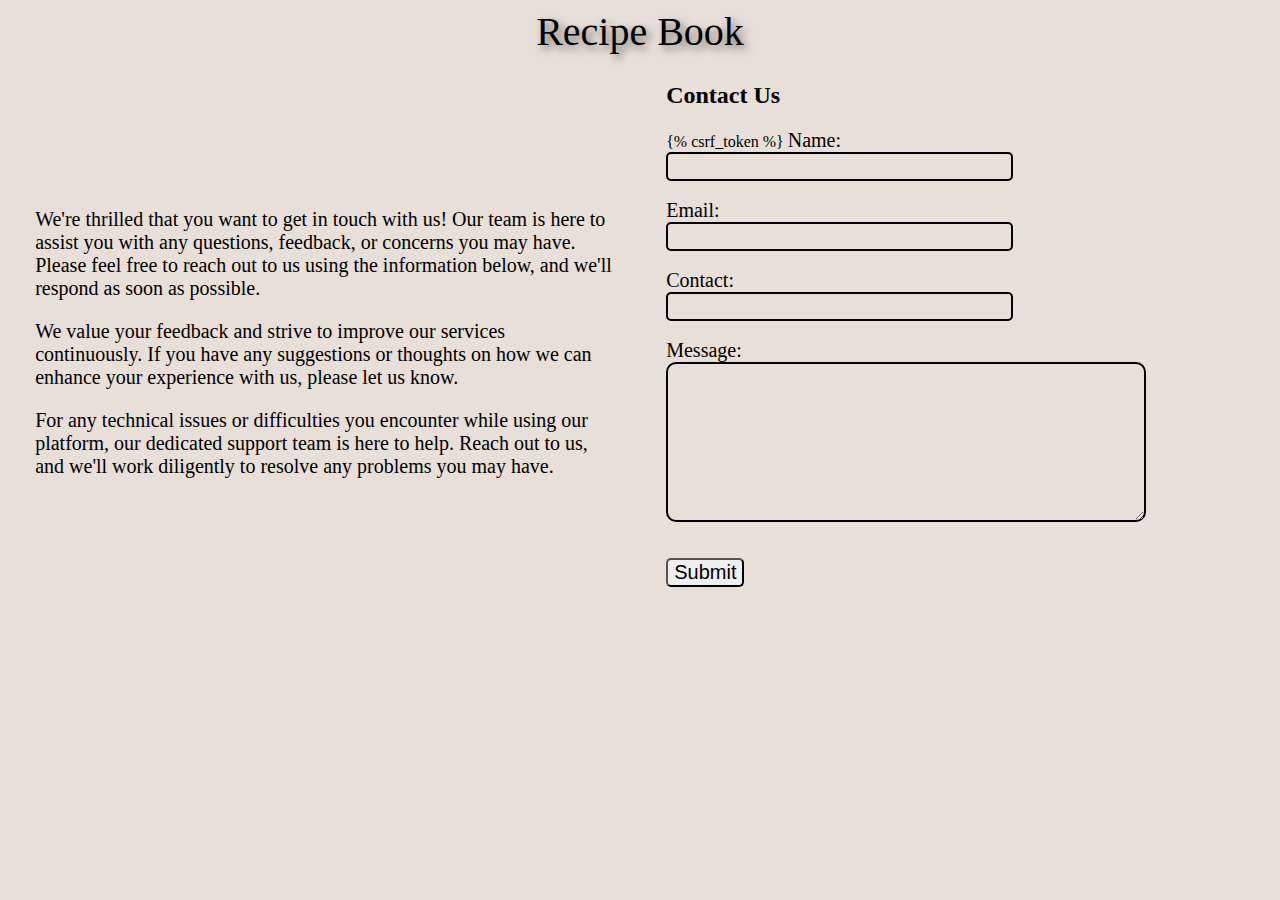
<file: template/contact.html>
<html>

<head>
    <title>
        Contact Us
    </title>
    <style>
        label,
        button {
            font-size: 20px;
            border-radius: 5px;
        }

        input,
        select,
        option {
            height: 5%;
            width: 60%;
            font-family: "Roboto", sans-serif;
            border-radius: 5px;
            border: 2px solid;
            background-color: #E7DFD8;
            padding: 5px;
            
        }

        textarea {
            font-family: "Roboto", sans-serif;
            font-size: 20px;
            border-radius: 10px;
            border: 2px solid;
            background-color: #E7DFD8;
        }
        p{
            font-size: 20px;
        }
        td{
            padding: 2%;
        }
        a{
            color: black;
            text-decoration: none;
        }
    </style>
</head>

<body style="background-color: #E7DFD8; font-family: Playfair Display, serif;">
    <div style="font-size: 40px; text-align: center; 
        text-shadow: 4px 4px 8px rgba(0, 0, 0, 0.5); ">
        <a href="\home">Recipe Book</a>
    </div>
    <div >
        <table style="width: 100%;">
            <tr>
           <td style="width: 50%;">
                <p>We're thrilled that you want to get in touch with us! Our team is 
                    here to assist you with any questions, feedback, or concerns you 
                    may have. Please feel free to reach out to us using the information 
                    below, and we'll respond as soon as possible.</p>
                <p>We value your feedback and strive to improve our services continuously. 
                    If you have any suggestions or thoughts on how we can enhance your experience 
                    with us, please let us know.</p>
                <p>For any technical issues or difficulties you encounter while using our platform, 
                    our dedicated support team is here to help. Reach out to us, and we'll work diligently 
                    to resolve any problems you may have.</p>
            </td>
            <td style="width: 50%;">
                <div >
                <h2>Contact Us</h2>
                <form action="/contact" method="POST">
                    {% csrf_token %}
                    <label for="fname">Name:</label><br>
                    <input type="text" id="fname" name="fname"><br><br>

                    <label for="email">Email:</label><br>
                    <input type="text" id="email" name="email"><br><br>

                    <label for="number">Contact:</label><br>
                    <input type="text" id="number" name="number"><br><br>

                    <label for="msg">Message:</label><br>
                    <textarea type="text" id="msg" name="msg" style="width:480px;
                        height:160px;"></textarea><br><br><br>

                    <button type="submit">Submit</button>
                </form>
            </div>
            </td>
            </tr>
        </table>
    </div>
</body>

</html>
</file>
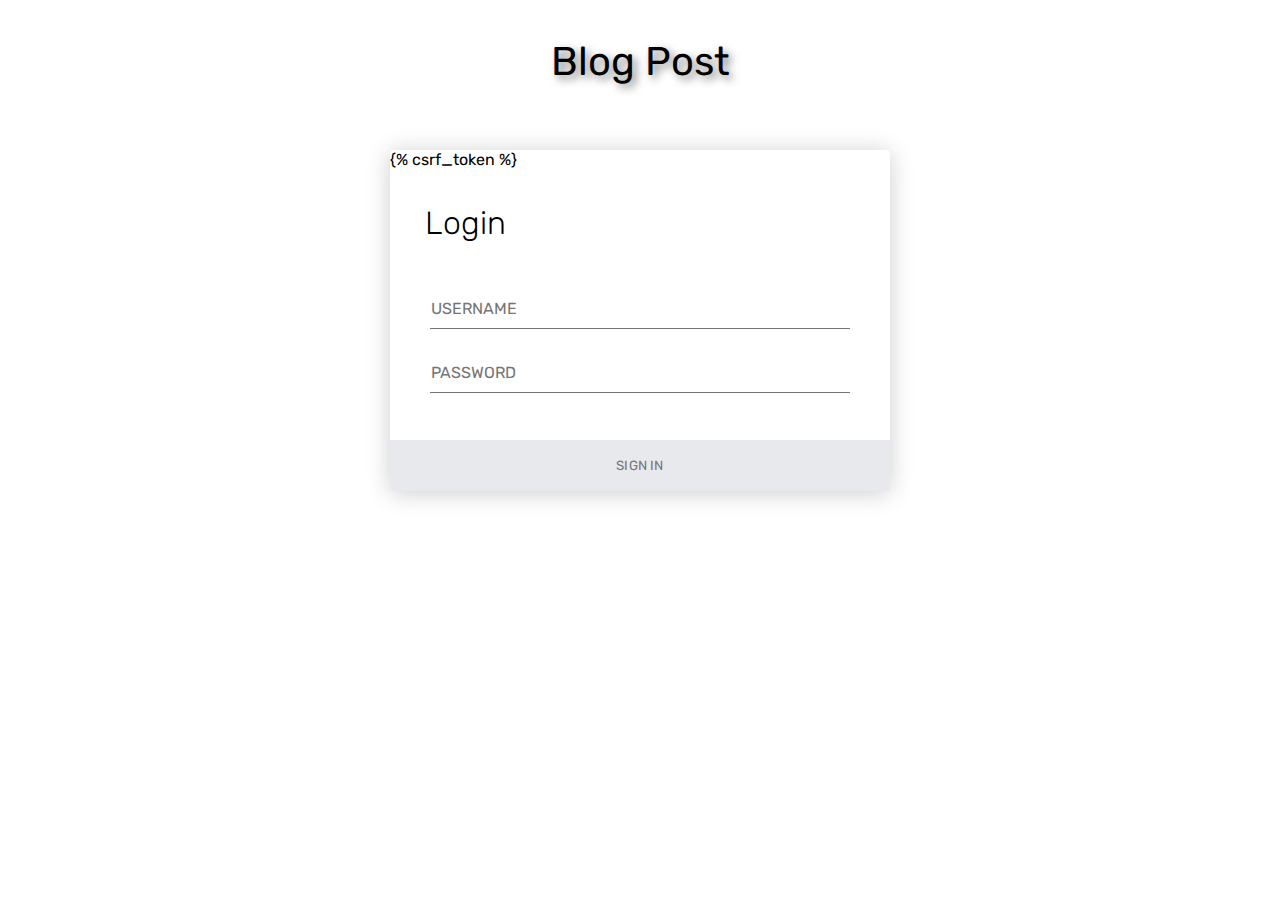
<file: template/login.html>
<!DOCTYPE html>
<html lang="en" >
<head>
  <meta charset="UTF-8">
  <title>Login</title>
  <link rel='stylesheet' href='https://fonts.googleapis.com/css?family=Rubik:400,700'>
  <link rel="stylesheet" href="/static/style.css">

</head>
<body>
<!-- partial:index.partial.html -->
<div style="font-size: 40px; text-align: center;
     text-shadow: 4px 4px 8px rgba(0, 0, 0, 0.5); margin-top: 3%;">
        <a style="color: black; text-decoration: none;" href="\index">Blog Post</a></div>
<div class="login-form">
  
  <form action="/login" method="POST">
    {% csrf_token %}

    <h1>Login</h1>
    <div class="content">
      <div class="input-field">
        <input type="text" placeholder="Username" name="username" id="username" required>
      </div>
      <div class="input-field">
        <input type="password" placeholder="Password" name="password" id="password" required>
      </div>
    </div>
    <div class="action">
      <button type="submit" value="submit">Sign in</button>
    </div>
  </form>
</div>
<!-- partial -->
  <script  src="https://blogcpp.s3.amazonaws.com/static/script.js"></script>

</body>
</html>
</file>
<file: static/style.css>
* {
  margin: 0;
  padding: 0;
  box-sizing: border-box;
  -webkit-font-smoothing: antialiased;
}

body {
  /* background: #E7DFD8; */
  font-family: 'Rubik', sans-serif;
}

.login-form {
  background: #fff;
  width: 500px;
  margin: 65px auto;
  display: -webkit-box;
  display: flex;
  -webkit-box-orient: vertical;
  -webkit-box-direction: normal;
          flex-direction: column;
  border-radius: 4px;
  box-shadow: 0 2px 25px rgba(0, 0, 0, 0.2);
}
.login-form h1 {
  padding: 35px 35px 0 35px;
  font-weight: 300;
}
.login-form .content {
  padding: 35px;
  text-align: center;
}
.login-form .input-field {
  padding: 12px 5px;
}
.login-form .input-field input {
  font-size: 16px;
  display: block;
  font-family: 'Rubik', sans-serif;
  width: 100%;
  padding: 10px 1px;
  border: 0;
  border-bottom: 1px solid #747474;
  outline: none;
  -webkit-transition: all .2s;
  transition: all .2s;
}
.login-form .input-field input::-webkit-input-placeholder {
  text-transform: uppercase;
}
.login-form .input-field input::-moz-placeholder {
  text-transform: uppercase;
}
.login-form .input-field input:-ms-input-placeholder {
  text-transform: uppercase;
}
.login-form .input-field input::-ms-input-placeholder {
  text-transform: uppercase;
}
.login-form .input-field input::placeholder {
  text-transform: uppercase;
}
.login-form .input-field input:focus {
  border-color: #222;
}
.login-form a.link {
  text-decoration: none;
  color: #747474;
  letter-spacing: 0.2px;
  text-transform: uppercase;
  display: inline-block;
  margin-top: 20px;
}
.login-form .action {
  display: -webkit-box;
  display: flex;
  -webkit-box-orient: horizontal;
  -webkit-box-direction: normal;
          flex-direction: row;
}
.login-form .action button {
  width: 100%;
  border: none;
  padding: 18px;
  font-family: 'Rubik', sans-serif;
  cursor: pointer;
  text-transform: uppercase;
  background: #e8e9ec;
  color: #777;
  border-bottom-left-radius: 4px;
  border-bottom-right-radius: 0;
  letter-spacing: 0.2px;
  outline: 0;
  -webkit-transition: all .3s;
  transition: all .3s;
}
.login-form .action button:hover {
  background: #d8d8d8;
}
.login-form .action button:nth-child(2) {
  background: #2d3b55;
  color: #fff;
  border-bottom-left-radius: 0;
  border-bottom-right-radius: 4px;
}
.login-form .action button:nth-child(2):hover {
  background: #3c4d6d;
}
</file>
